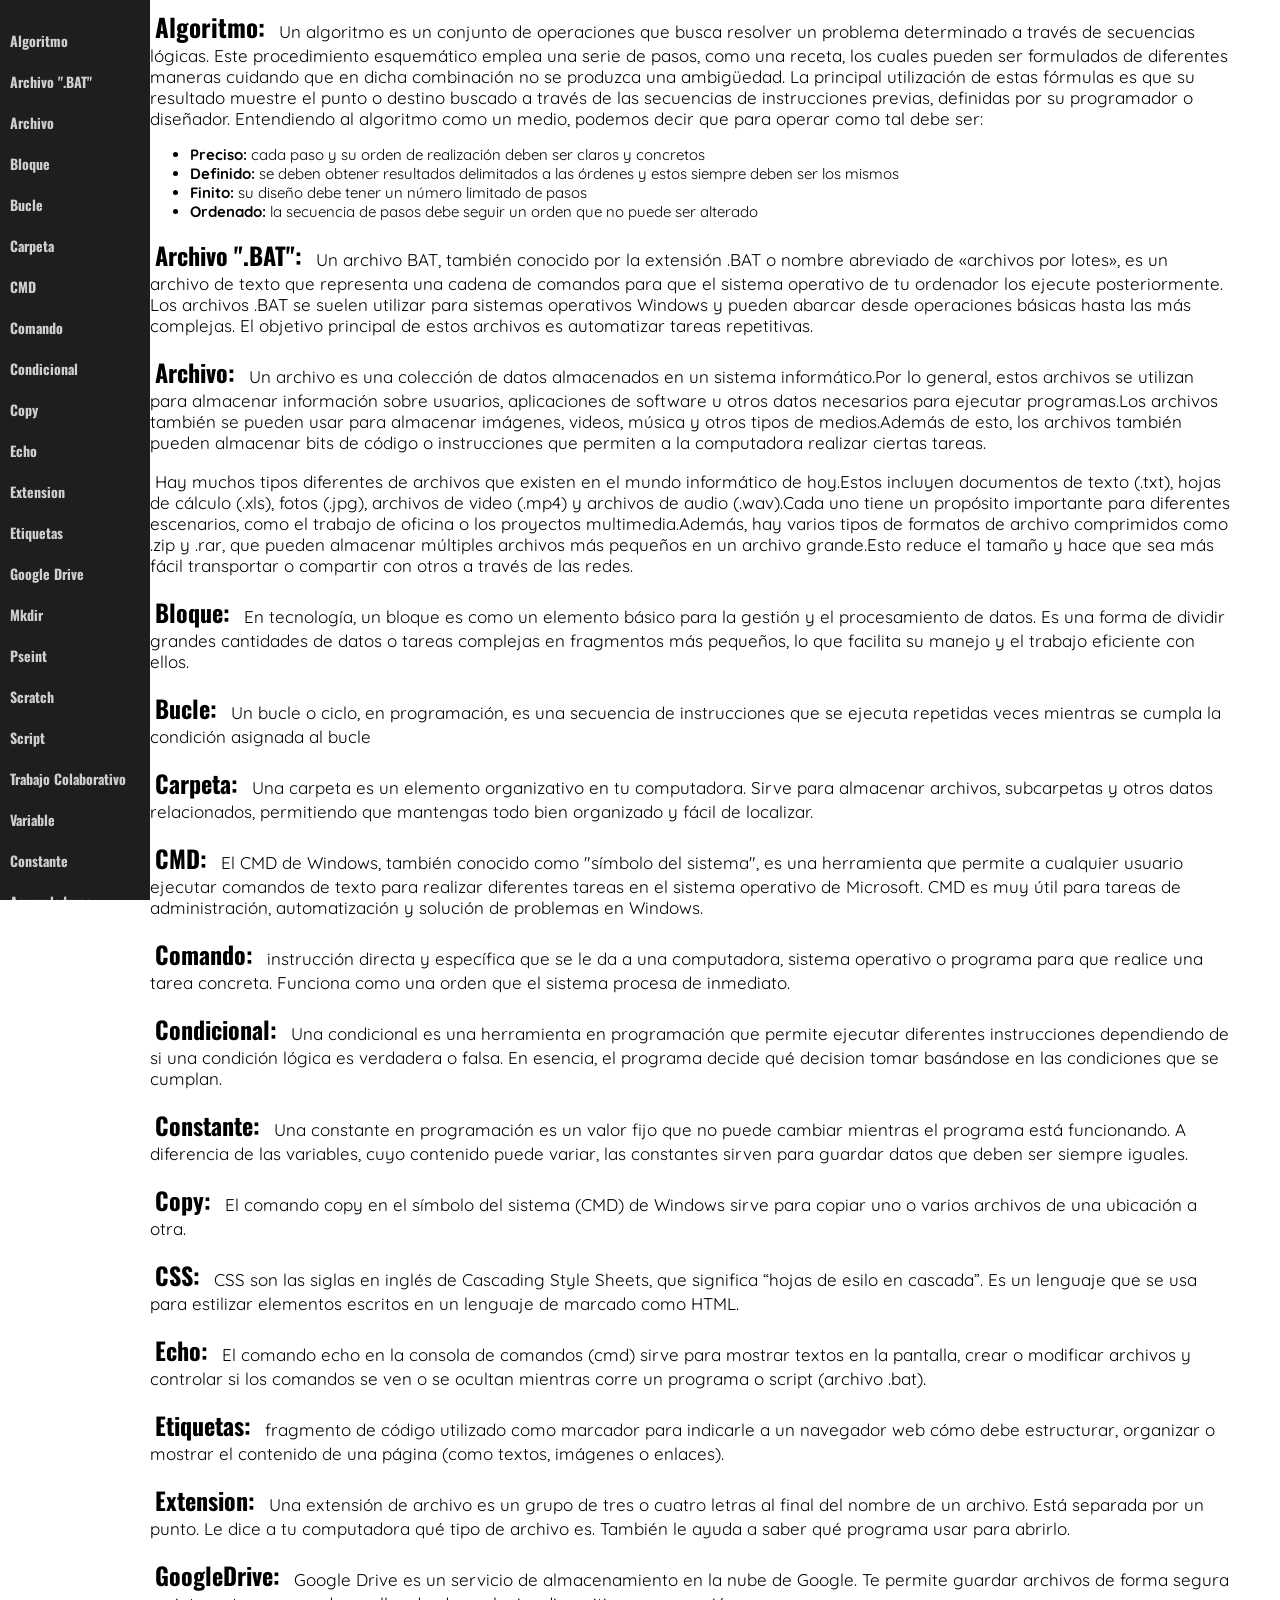
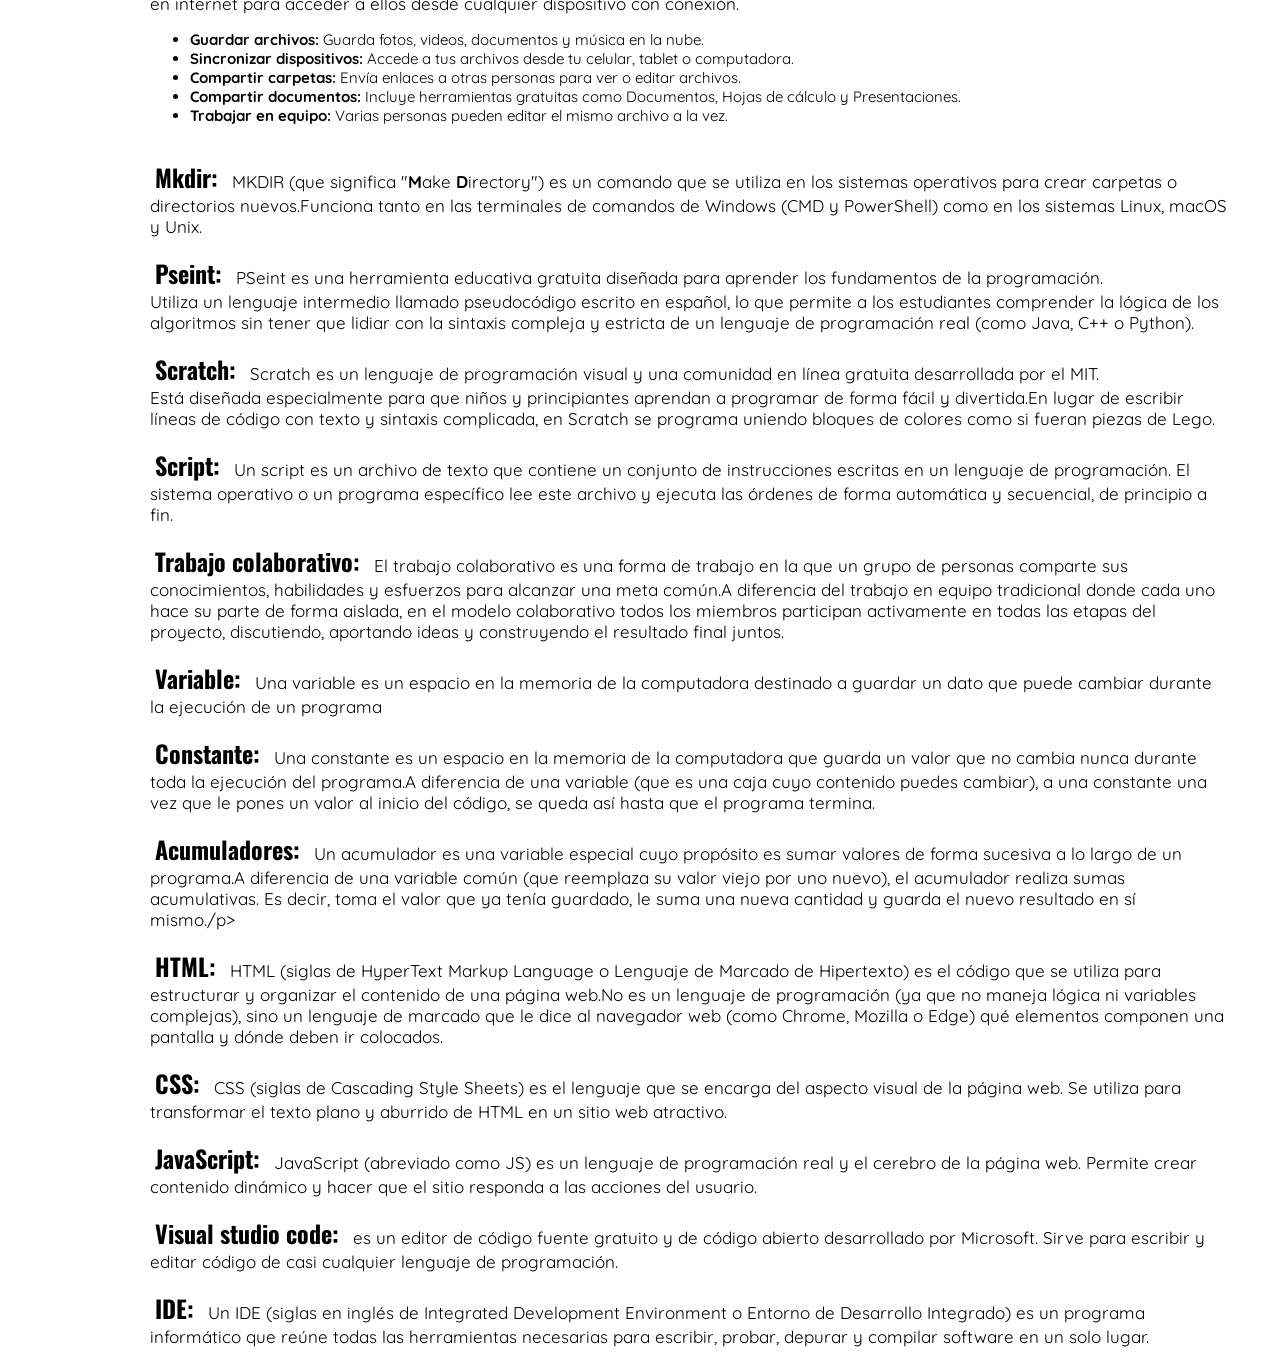
<file: index.html>
<!DOCTYPE html>
<html lang="en">
<head>
    <meta charset="UTF-8">
    <meta name="viewport" content="width=device-width, initial-scale=1.0">
    <title>Document</title>
    <link rel="stylesheet" href="style.css">
</head>
<body>
    <div>
        <nav class="menu">
            <a href="#Algoritmo">Algoritmo</a>
            <a href="#ArchivoBat">Archivo ".BAT"</a>
            <a href="#Archivo">Archivo</a>
            <a href="#Bloque">Bloque</a>
            <a href="#Bucle">Bucle</a>
            <a href="#Carpeta">Carpeta</a>
            <a href="#CMD">CMD</a>
            <a href="#Comando">Comando</a>
            <a href="#Condicional">Condicional</a>
            <a href="#Copy">Copy</a>
            <a href="#Echo">Echo</a>
            <a href="#Extension">Extension</a>
            <a href="#Etiquetas">Etiquetas</a>
            <a href="#GoogleDrive">Google Drive</a>
            <a href="#Mkdir">Mkdir</a>
            <a href="#Pseint">Pseint</a>
            <a href="#Scratich">Scratch</a>
            <a href="#Script">Script</a>
            <a href="#TrabajoColaborativo">Trabajo Colaborativo</a>
            <a href="#Variable">Variable</a>
            <a href="#Constante">Constante</a>
            <a href="#Acumuladores">Acumuladores</a>
            <a href="#HTML">HTML</a>
            <a href="#CSS">CSS</a>
            <a href="#JavaScript">JavaScript</a>
            <a href="#Etiquetas">Etiquetas</a>
            <a href="#VisualStudioCode">Visual Studio Code</a>
            <a href="#IDE">IDE</a>
        </nav>
    </div>
    <section>
    <h2 id="Algoritmo" style="font-size: 25px;" style="color: black;">Algoritmo:</h2>
        
    <p>Un algoritmo es un conjunto de operaciones que busca resolver un problema determinado a través de secuencias lógicas. Este procedimiento esquemático emplea una serie de pasos, como una receta, los cuales pueden ser formulados de diferentes maneras cuidando que en dicha combinación no se produzca una ambigüedad.
    La principal utilización de estas fórmulas es que su resultado muestre el punto o destino buscado a través de las secuencias de instrucciones previas, definidas por su programador o diseñador. Entendiendo al algoritmo como un medio, podemos decir que para operar como tal debe ser:</p>
        
        <ul>
            <li><strong>Preciso:</strong> cada paso y su orden de realización deben ser claros y concretos</li>
            <li><strong>Definido:</strong> se deben obtener resultados delimitados a las órdenes y estos siempre deben ser los mismos</li>
            <li><strong>Finito:</strong> su diseño debe tener un número limitado de pasos</li>
            <li><strong>Ordenado:</strong> la secuencia de pasos debe seguir un orden que no puede ser alterado</li>
        </ul>
    </section>

    <section>
    <h2 id="ArchivoBat">Archivo ".BAT":</h2>
    <p>Un archivo BAT, también conocido por la extensión .BAT o nombre abreviado de «archivos por lotes», es un archivo de texto que representa una cadena de comandos para que el sistema operativo de tu ordenador los ejecute posteriormente. Los archivos .BAT se suelen utilizar para sistemas operativos Windows y pueden abarcar desde operaciones básicas hasta las más complejas. El objetivo principal de estos archivos es automatizar tareas repetitivas.</p>
    </section>    

    <br>
    
    <section>
    <h2 id="Archivo">Archivo:</h2>
    <p>Un archivo es una colección de datos almacenados en un sistema informático.Por lo general, estos archivos se utilizan para almacenar información sobre usuarios, aplicaciones de software u otros datos necesarios para ejecutar programas.Los archivos también se pueden usar para almacenar imágenes, videos, música y otros tipos de medios.Además de esto, los archivos también pueden almacenar bits de código o instrucciones que permiten a la computadora realizar ciertas tareas.</p>
    <br><br>
    <p>Hay muchos tipos diferentes de archivos que existen en el mundo informático de hoy.Estos incluyen documentos de texto (.txt), hojas de cálculo (.xls), fotos (.jpg), archivos de video (.mp4) y archivos de audio (.wav).Cada uno tiene un propósito importante para diferentes escenarios, como el trabajo de oficina o los proyectos multimedia.Además, hay varios tipos de formatos de archivo comprimidos como .zip y .rar, que pueden almacenar múltiples archivos más pequeños en un archivo grande.Esto reduce el tamaño y hace que sea más fácil transportar o compartir con otros a través de las redes.</p>
    </section>    

    <br>

    <section>
    <h2 id="Bloque">Bloque:</h2>
    <p>En tecnología, un bloque es como un elemento básico para la gestión y el procesamiento de datos. Es una forma de dividir grandes cantidades de datos o tareas complejas en fragmentos más pequeños, lo que facilita su manejo y el trabajo eficiente con ellos.</p>
    </section>

    <br>

    <section>
    <h2 id="Bucle">Bucle:</h2>
    <p>Un bucle o ciclo, en programación, es una secuencia de instrucciones que se ejecuta repetidas veces mientras se cumpla la condición asignada al bucle</p>
    </section>

    <br>

    <section>
    <h2 id="Carpeta">Carpeta:</h2>
    <p>Una carpeta es un elemento organizativo en tu computadora. Sirve para almacenar archivos, subcarpetas y otros datos relacionados, permitiendo que mantengas todo bien organizado y fácil de localizar.</p>
    </section>

    <br>

    <section>
    <h2 id="CMD">CMD:</h2>
    <p>El CMD de Windows, también conocido como "símbolo del sistema", es una herramienta que permite a cualquier usuario ejecutar comandos de texto para realizar diferentes tareas en el sistema operativo de Microsoft. CMD es muy útil para tareas de administración, automatización y solución de problemas en Windows.</p>
    </section>

    <br>

    <section>
        <h2 id="Comando">Comando:</h2>
        <p>instrucción directa y específica que se le da a una computadora, sistema operativo o programa para que realice una tarea concreta. Funciona como una orden que el sistema procesa de inmediato.</p>
    </section>

    <br>

    <section>
    <h2 id="Condicional">Condicional:</h2>
    <p>Una condicional es una herramienta en programación que permite ejecutar diferentes instrucciones dependiendo de si una condición lógica es verdadera o falsa. En esencia, el programa decide qué decision tomar basándose en las condiciones que se cumplan.</p>
    </section>

    <br>

    <section>
    <h2 id="Constante">Constante:</h2>
    <p>Una constante en programación es un valor fijo que no puede cambiar mientras el programa está funcionando. A diferencia de las variables, cuyo contenido puede variar, las constantes sirven para guardar datos que deben ser siempre iguales.</p>
    </section>
    <br>

    <section>
    <h2 id="Copy">Copy:</h2>
    <p>El comando copy en el símbolo del sistema (CMD) de Windows sirve para copiar uno o varios archivos de una ubicación a otra.</p>
    </section>

    <br>

    <section>
    <h2 id="CSS">CSS:</h2>
    <p>CSS son las siglas en inglés de Cascading Style Sheets, que significa “hojas de esilo en cascada”. Es un lenguaje que se usa para estilizar elementos escritos en un lenguaje de marcado como HTML.</p>
    </section>

    <br>

    <section>
        <h2 id="Echo">Echo:</h2>
        <p>El comando echo en la consola de comandos (cmd) sirve para mostrar textos en la pantalla, crear o modificar archivos y controlar si los comandos se ven o se ocultan mientras corre un programa o script (archivo .bat).</p>
    </section>

    <br>

    <section>
        <h2 id="Etiquetas">Etiquetas:</h2>
        <p>fragmento de código utilizado como marcador para indicarle a un navegador web cómo debe estructurar, organizar o mostrar el contenido de una página (como textos, imágenes o enlaces).</p>
    </section>

    <br>

    <section>
        <h2 id="Extension">Extension:</h2>
        <p>Una extensión de archivo es un grupo de tres o cuatro letras al final del nombre de un archivo. Está separada por un punto. Le dice a tu computadora qué tipo de archivo es. También le ayuda a saber qué programa usar para abrirlo. </p>
    </section>

    <br>

    <section>
        <h2 id="GoogleDrive">GoogleDrive:</h2>
        <p>Google Drive es un servicio de almacenamiento en la nube de Google. Te permite guardar archivos de forma segura en internet para acceder a ellos desde cualquier dispositivo con conexión.</p>
        <ul>
            <li><strong>Guardar archivos:</strong> Guarda fotos, videos, documentos y música en la nube.</li>
            <li><strong>Sincronizar dispositivos:</strong> Accede a tus archivos desde tu celular, tablet o computadora.</li>
            <li><strong>Compartir carpetas:</strong> Envía enlaces a otras personas para ver o editar archivos.</li>
            <li><strong>Compartir documentos:</strong> Incluye herramientas gratuitas como Documentos, Hojas de cálculo y Presentaciones.</li>
            <li><strong>Trabajar en equipo:</strong> Varias personas pueden editar el mismo archivo a la vez.</li>
        </ul>
    </section>

    <br>

    <section>
        <h2 id="Mkdir">Mkdir:</h2>
        <p>MKDIR (que significa "<strong>M</strong>ake <strong>D</strong>irectory") es un comando que se utiliza en los sistemas operativos para crear carpetas o directorios nuevos.Funciona tanto en las terminales de comandos de Windows (CMD y PowerShell) como en los sistemas Linux, macOS y Unix.</p>
    </section>

    <br>

    <section>
        <h2 id="Pseint">Pseint:</h2>
        <p>PSeint es una herramienta educativa gratuita diseñada para aprender los fundamentos de la programación.
        <br>
        Utiliza un lenguaje intermedio llamado pseudocódigo escrito en español, lo que permite a los estudiantes comprender la lógica de los algoritmos sin tener que lidiar con la sintaxis compleja y estricta de un lenguaje de programación real (como Java, C++ o Python).</p>
    </section>
    
    <br>

    <section>
        <h2 id="Scratch">Scratch:</h2>
        <p>Scratch es un lenguaje de programación visual y una comunidad en línea gratuita desarrollada por el MIT.
        <br>
        Está diseñada especialmente para que niños y principiantes aprendan a programar de forma fácil y divertida.En lugar de escribir líneas de código con texto y sintaxis complicada, en Scratch se programa uniendo bloques de colores como si fueran piezas de Lego.</p>
    </section>

    <br>

    <seciton>
        <h2 id="Script">Script:</h2>
        <p>Un script es un archivo de texto que contiene un conjunto de instrucciones escritas en un lenguaje de programación. El sistema operativo o un programa específico lee este archivo y ejecuta las órdenes de forma automática y secuencial, de principio a fin.</p>
    </seciton>

    <br><br>

    <sectiion>
        <h2 id="TrabajoColaborativo">Trabajo colaborativo:</h2>
        <p>El trabajo colaborativo es una forma de trabajo en la que un grupo de personas comparte sus conocimientos, habilidades y esfuerzos para alcanzar una meta común.A diferencia del trabajo en equipo tradicional donde cada uno hace su parte de forma aislada, en el modelo colaborativo todos los miembros participan activamente en todas las etapas del proyecto, discutiendo, aportando ideas y construyendo el resultado final juntos.</p>
    </sectiion>

    <br><br>

    <section>
        <h2 id="Variable">Variable:</h2>
        <p>Una variable es un espacio en la memoria de la computadora destinado a guardar un dato que puede cambiar durante la ejecución de un programa</p>
    </section>

    <br>

    <section>
        <h2 id="Constante">Constante:</h2>
        <p>Una constante es un espacio en la memoria de la computadora que guarda un valor que no cambia nunca durante toda la ejecución del programa.A diferencia de una variable (que es una caja cuyo contenido puedes cambiar), a una constante una vez que le pones un valor al inicio del código, se queda así hasta que el programa termina.</p>
    </section>

    <br>

    <section>
        <h2 id="Acumuladores">Acumuladores:</h2>
        <p>Un acumulador es una variable especial cuyo propósito es sumar valores de forma sucesiva a lo largo de un programa.A diferencia de una variable común (que reemplaza su valor viejo por uno nuevo), el acumulador realiza sumas acumulativas. Es decir, toma el valor que ya tenía guardado, le suma una nueva cantidad y guarda el nuevo resultado en sí mismo./p>
    </section>

    <br>

    <section>
        <h2 id="HTML">HTML:</h2>
        <p>HTML (siglas de HyperText Markup Language o Lenguaje de Marcado de Hipertexto) es el código que se utiliza para estructurar y organizar el contenido de una página web.No es un lenguaje de programación (ya que no maneja lógica ni variables complejas), sino un lenguaje de marcado que le dice al navegador web (como Chrome, Mozilla o Edge) qué elementos componen una pantalla y dónde deben ir colocados.</p>
    </section>

    <br>

    <section>
        <h2 id="CSS">CSS:</h2>
        <p>CSS (siglas de Cascading Style Sheets) es el lenguaje que se encarga del aspecto visual de la página web. Se utiliza para transformar el texto plano y aburrido de HTML en un sitio web atractivo.</p>
    </section>

    <br>
    
    <section>
        <h2 id="JavaScript">JavaScript:</h2>
        <p>JavaScript (abreviado como JS) es un lenguaje de programación real y el cerebro de la página web. Permite crear contenido dinámico y hacer que el sitio responda a las acciones del usuario.</p>
    </section>

    <br>

    <section>
        <h2 id="VisualStudioCode">Visual studio code:</h2>
        <p>es un editor de código fuente gratuito y de código abierto desarrollado por Microsoft. Sirve para escribir y editar código de casi cualquier lenguaje de programación.</p>
    </section>

    <br>

    <section>
        <h2 id="IDE">IDE:</h2>
        <p>Un IDE (siglas en inglés de Integrated Development Environment o Entorno de Desarrollo Integrado) es un programa informático que reúne todas las herramientas necesarias para escribir, probar, depurar y compilar software en un solo lugar.</p>
    </section>

</body>
</html>
</file>
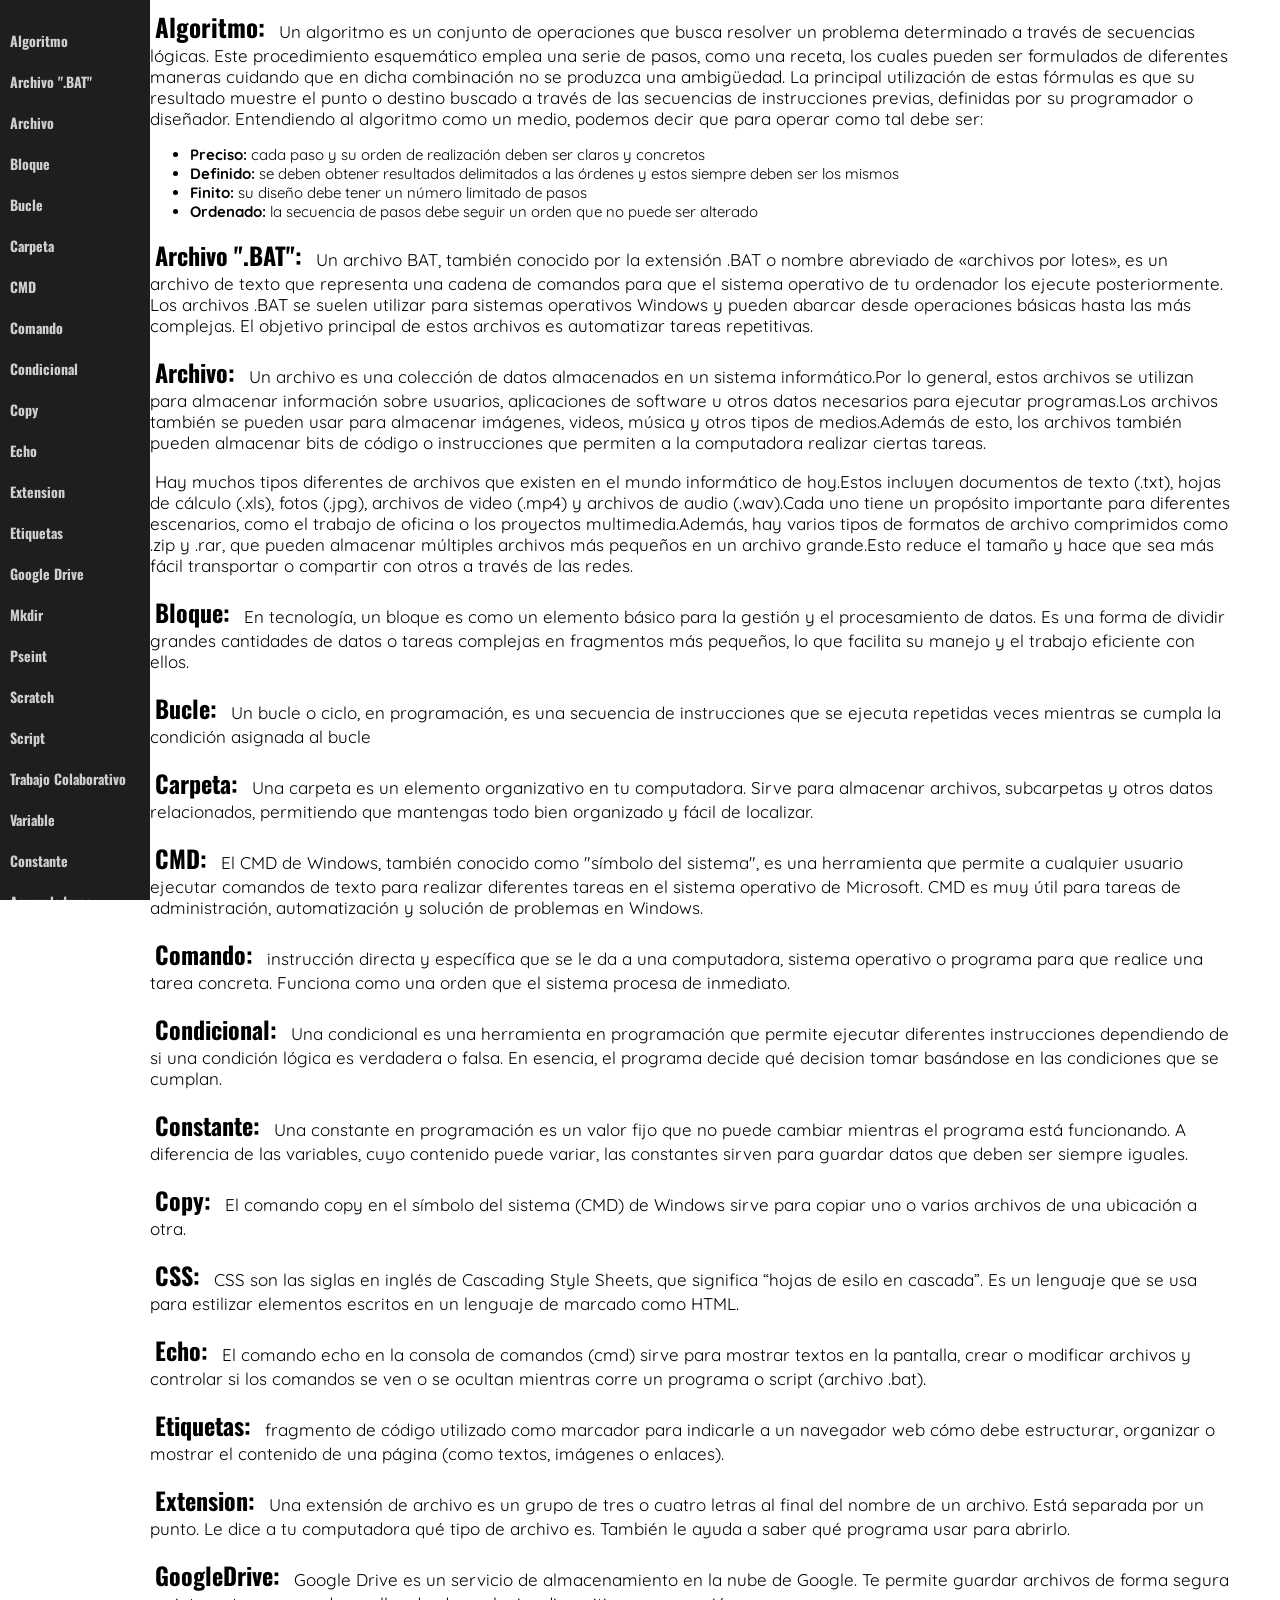
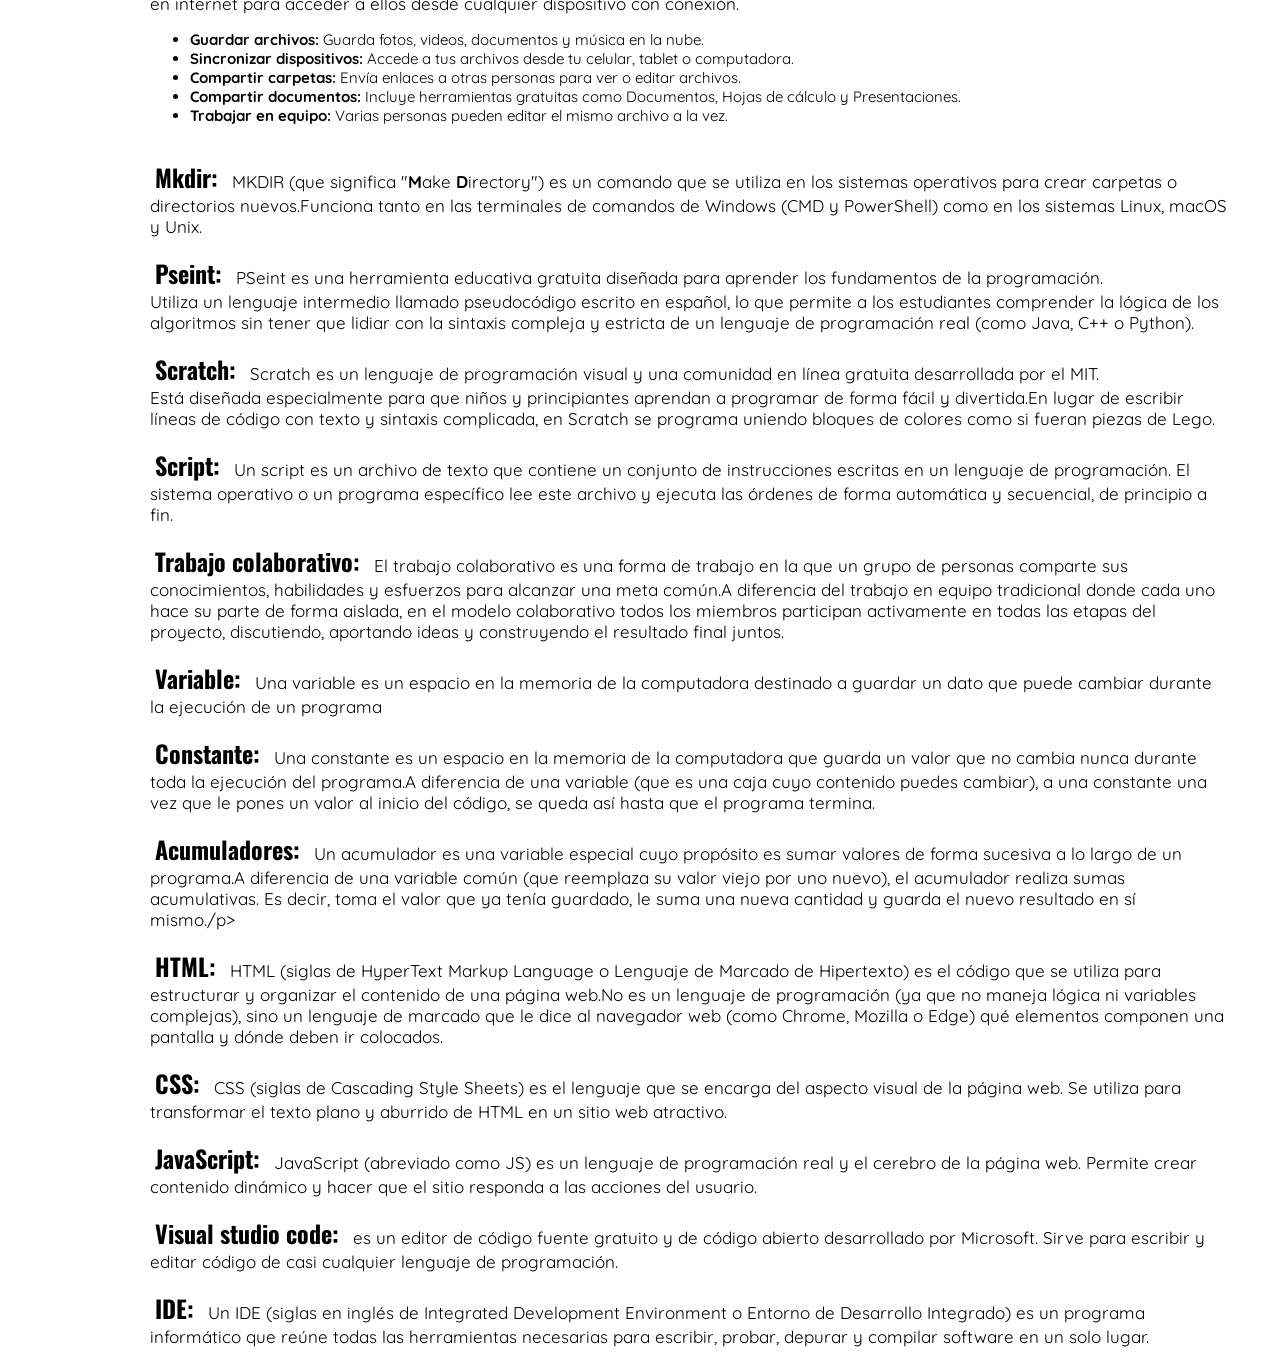
<file: glosario.html>
<!DOCTYPE html>
<html lang="en">
<head>
    <meta charset="UTF-8">
    <meta name="viewport" content="width=device-width, initial-scale=1.0">
    <title>Document</title>
    <link rel="stylesheet" href="glosario.css">
</head>
<body>
    <div>
        <nav class="menu">
            <a href="#Algoritmo">Algoritmo</a>
            <a href="#ArchivoBat">Archivo ".BAT"</a>
            <a href="#Archivo">Archivo</a>
            <a href="#Bloque">Bloque</a>
            <a href="#Bucle">Bucle</a>
            <a href="#Carpeta">Carpeta</a>
            <a href="#CMD">CMD</a>
            <a href="#Comando">Comando</a>
            <a href="#Condicional">Condicional</a>
            <a href="#Copy">Copy</a>
            <a href="#Echo">Echo</a>
            <a href="#Extension">Extension</a>
            <a href="#Etiquetas">Etiquetas</a>
            <a href="#GoogleDrive">Google Drive</a>
            <a href="#Mkdir">Mkdir</a>
            <a href="#Pseint">Pseint</a>
            <a href="#Scratich">Scratch</a>
            <a href="#Script">Script</a>
            <a href="#TrabajoColaborativo">Trabajo Colaborativo</a>
            <a href="#Variable">Variable</a>
            <a href="#Constante">Constante</a>
            <a href="#Acumuladores">Acumuladores</a>
            <a href="#HTML">HTML</a>
            <a href="#CSS">CSS</a>
            <a href="#JavaScript">JavaScript</a>
            <a href="#Etiquetas">Etiquetas</a>
            <a href="#VisualStudioCode">Visual Studio Code</a>
            <a href="#IDE">IDE</a>
        </nav>
    </div>
    <section>
    <h2 id="Algoritmo" style="font-size: 25px;" style="color: black;">Algoritmo:</h2>
        
    <p>Un algoritmo es un conjunto de operaciones que busca resolver un problema determinado a través de secuencias lógicas. Este procedimiento esquemático emplea una serie de pasos, como una receta, los cuales pueden ser formulados de diferentes maneras cuidando que en dicha combinación no se produzca una ambigüedad.
    La principal utilización de estas fórmulas es que su resultado muestre el punto o destino buscado a través de las secuencias de instrucciones previas, definidas por su programador o diseñador. Entendiendo al algoritmo como un medio, podemos decir que para operar como tal debe ser:</p>
        
        <ul>
            <li><strong>Preciso:</strong> cada paso y su orden de realización deben ser claros y concretos</li>
            <li><strong>Definido:</strong> se deben obtener resultados delimitados a las órdenes y estos siempre deben ser los mismos</li>
            <li><strong>Finito:</strong> su diseño debe tener un número limitado de pasos</li>
            <li><strong>Ordenado:</strong> la secuencia de pasos debe seguir un orden que no puede ser alterado</li>
        </ul>
    </section>

    <section>
    <h2 id="ArchivoBat">Archivo ".BAT":</h2>
    <p>Un archivo BAT, también conocido por la extensión .BAT o nombre abreviado de «archivos por lotes», es un archivo de texto que representa una cadena de comandos para que el sistema operativo de tu ordenador los ejecute posteriormente. Los archivos .BAT se suelen utilizar para sistemas operativos Windows y pueden abarcar desde operaciones básicas hasta las más complejas. El objetivo principal de estos archivos es automatizar tareas repetitivas.</p>
    </section>    

    <br>
    
    <section>
    <h2 id="Archivo">Archivo:</h2>
    <p>Un archivo es una colección de datos almacenados en un sistema informático.Por lo general, estos archivos se utilizan para almacenar información sobre usuarios, aplicaciones de software u otros datos necesarios para ejecutar programas.Los archivos también se pueden usar para almacenar imágenes, videos, música y otros tipos de medios.Además de esto, los archivos también pueden almacenar bits de código o instrucciones que permiten a la computadora realizar ciertas tareas.</p>
    <br><br>
    <p>Hay muchos tipos diferentes de archivos que existen en el mundo informático de hoy.Estos incluyen documentos de texto (.txt), hojas de cálculo (.xls), fotos (.jpg), archivos de video (.mp4) y archivos de audio (.wav).Cada uno tiene un propósito importante para diferentes escenarios, como el trabajo de oficina o los proyectos multimedia.Además, hay varios tipos de formatos de archivo comprimidos como .zip y .rar, que pueden almacenar múltiples archivos más pequeños en un archivo grande.Esto reduce el tamaño y hace que sea más fácil transportar o compartir con otros a través de las redes.</p>
    </section>    

    <br>

    <section>
    <h2 id="Bloque">Bloque:</h2>
    <p>En tecnología, un bloque es como un elemento básico para la gestión y el procesamiento de datos. Es una forma de dividir grandes cantidades de datos o tareas complejas en fragmentos más pequeños, lo que facilita su manejo y el trabajo eficiente con ellos.</p>
    </section>

    <br>

    <section>
    <h2 id="Bucle">Bucle:</h2>
    <p>Un bucle o ciclo, en programación, es una secuencia de instrucciones que se ejecuta repetidas veces mientras se cumpla la condición asignada al bucle</p>
    </section>

    <br>

    <section>
    <h2 id="Carpeta">Carpeta:</h2>
    <p>Una carpeta es un elemento organizativo en tu computadora. Sirve para almacenar archivos, subcarpetas y otros datos relacionados, permitiendo que mantengas todo bien organizado y fácil de localizar.</p>
    </section>

    <br>

    <section>
    <h2 id="CMD">CMD:</h2>
    <p>El CMD de Windows, también conocido como "símbolo del sistema", es una herramienta que permite a cualquier usuario ejecutar comandos de texto para realizar diferentes tareas en el sistema operativo de Microsoft. CMD es muy útil para tareas de administración, automatización y solución de problemas en Windows.</p>
    </section>

    <br>

    <section>
        <h2 id="Comando">Comando:</h2>
        <p>instrucción directa y específica que se le da a una computadora, sistema operativo o programa para que realice una tarea concreta. Funciona como una orden que el sistema procesa de inmediato.</p>
    </section>

    <br>

    <section>
    <h2 id="Condicional">Condicional:</h2>
    <p>Una condicional es una herramienta en programación que permite ejecutar diferentes instrucciones dependiendo de si una condición lógica es verdadera o falsa. En esencia, el programa decide qué decision tomar basándose en las condiciones que se cumplan.</p>
    </section>

    <br>

    <section>
    <h2 id="Constante">Constante:</h2>
    <p>Una constante en programación es un valor fijo que no puede cambiar mientras el programa está funcionando. A diferencia de las variables, cuyo contenido puede variar, las constantes sirven para guardar datos que deben ser siempre iguales.</p>
    </section>
    <br>

    <section>
    <h2 id="Copy">Copy:</h2>
    <p>El comando copy en el símbolo del sistema (CMD) de Windows sirve para copiar uno o varios archivos de una ubicación a otra.</p>
    </section>

    <br>

    <section>
    <h2 id="CSS">CSS:</h2>
    <p>CSS son las siglas en inglés de Cascading Style Sheets, que significa “hojas de esilo en cascada”. Es un lenguaje que se usa para estilizar elementos escritos en un lenguaje de marcado como HTML.</p>
    </section>

    <br>

    <section>
        <h2 id="Echo">Echo:</h2>
        <p>El comando echo en la consola de comandos (cmd) sirve para mostrar textos en la pantalla, crear o modificar archivos y controlar si los comandos se ven o se ocultan mientras corre un programa o script (archivo .bat).</p>
    </section>

    <br>

    <section>
        <h2 id="Etiquetas">Etiquetas:</h2>
        <p>fragmento de código utilizado como marcador para indicarle a un navegador web cómo debe estructurar, organizar o mostrar el contenido de una página (como textos, imágenes o enlaces).</p>
    </section>

    <br>

    <section>
        <h2 id="Extension">Extension:</h2>
        <p>Una extensión de archivo es un grupo de tres o cuatro letras al final del nombre de un archivo. Está separada por un punto. Le dice a tu computadora qué tipo de archivo es. También le ayuda a saber qué programa usar para abrirlo. </p>
    </section>

    <br>

    <section>
        <h2 id="GoogleDrive">GoogleDrive:</h2>
        <p>Google Drive es un servicio de almacenamiento en la nube de Google. Te permite guardar archivos de forma segura en internet para acceder a ellos desde cualquier dispositivo con conexión.</p>
        <ul>
            <li><strong>Guardar archivos:</strong> Guarda fotos, videos, documentos y música en la nube.</li>
            <li><strong>Sincronizar dispositivos:</strong> Accede a tus archivos desde tu celular, tablet o computadora.</li>
            <li><strong>Compartir carpetas:</strong> Envía enlaces a otras personas para ver o editar archivos.</li>
            <li><strong>Compartir documentos:</strong> Incluye herramientas gratuitas como Documentos, Hojas de cálculo y Presentaciones.</li>
            <li><strong>Trabajar en equipo:</strong> Varias personas pueden editar el mismo archivo a la vez.</li>
        </ul>
    </section>

    <br>

    <section>
        <h2 id="Mkdir">Mkdir:</h2>
        <p>MKDIR (que significa "<strong>M</strong>ake <strong>D</strong>irectory") es un comando que se utiliza en los sistemas operativos para crear carpetas o directorios nuevos.Funciona tanto en las terminales de comandos de Windows (CMD y PowerShell) como en los sistemas Linux, macOS y Unix.</p>
    </section>

    <br>

    <section>
        <h2 id="Pseint">Pseint:</h2>
        <p>PSeint es una herramienta educativa gratuita diseñada para aprender los fundamentos de la programación.
        <br>
        Utiliza un lenguaje intermedio llamado pseudocódigo escrito en español, lo que permite a los estudiantes comprender la lógica de los algoritmos sin tener que lidiar con la sintaxis compleja y estricta de un lenguaje de programación real (como Java, C++ o Python).</p>
    </section>
    
    <br>

    <section>
        <h2 id="Scratch">Scratch:</h2>
        <p>Scratch es un lenguaje de programación visual y una comunidad en línea gratuita desarrollada por el MIT.
        <br>
        Está diseñada especialmente para que niños y principiantes aprendan a programar de forma fácil y divertida.En lugar de escribir líneas de código con texto y sintaxis complicada, en Scratch se programa uniendo bloques de colores como si fueran piezas de Lego.</p>
    </section>

    <br>

    <seciton>
        <h2 id="Script">Script:</h2>
        <p>Un script es un archivo de texto que contiene un conjunto de instrucciones escritas en un lenguaje de programación. El sistema operativo o un programa específico lee este archivo y ejecuta las órdenes de forma automática y secuencial, de principio a fin.</p>
    </seciton>

    <br><br>

    <sectiion>
        <h2 id="TrabajoColaborativo">Trabajo colaborativo:</h2>
        <p>El trabajo colaborativo es una forma de trabajo en la que un grupo de personas comparte sus conocimientos, habilidades y esfuerzos para alcanzar una meta común.A diferencia del trabajo en equipo tradicional donde cada uno hace su parte de forma aislada, en el modelo colaborativo todos los miembros participan activamente en todas las etapas del proyecto, discutiendo, aportando ideas y construyendo el resultado final juntos.</p>
    </sectiion>

    <br><br>

    <section>
        <h2 id="Variable">Variable:</h2>
        <p>Una variable es un espacio en la memoria de la computadora destinado a guardar un dato que puede cambiar durante la ejecución de un programa</p>
    </section>

    <br>

    <section>
        <h2 id="Constante">Constante:</h2>
        <p>Una constante es un espacio en la memoria de la computadora que guarda un valor que no cambia nunca durante toda la ejecución del programa.A diferencia de una variable (que es una caja cuyo contenido puedes cambiar), a una constante una vez que le pones un valor al inicio del código, se queda así hasta que el programa termina.</p>
    </section>

    <br>

    <section>
        <h2 id="Acumuladores">Acumuladores:</h2>
        <p>Un acumulador es una variable especial cuyo propósito es sumar valores de forma sucesiva a lo largo de un programa.A diferencia de una variable común (que reemplaza su valor viejo por uno nuevo), el acumulador realiza sumas acumulativas. Es decir, toma el valor que ya tenía guardado, le suma una nueva cantidad y guarda el nuevo resultado en sí mismo./p>
    </section>

    <br>

    <section>
        <h2 id="HTML">HTML:</h2>
        <p>HTML (siglas de HyperText Markup Language o Lenguaje de Marcado de Hipertexto) es el código que se utiliza para estructurar y organizar el contenido de una página web.No es un lenguaje de programación (ya que no maneja lógica ni variables complejas), sino un lenguaje de marcado que le dice al navegador web (como Chrome, Mozilla o Edge) qué elementos componen una pantalla y dónde deben ir colocados.</p>
    </section>

    <br>

    <section>
        <h2 id="CSS">CSS:</h2>
        <p>CSS (siglas de Cascading Style Sheets) es el lenguaje que se encarga del aspecto visual de la página web. Se utiliza para transformar el texto plano y aburrido de HTML en un sitio web atractivo.</p>
    </section>

    <br>
    
    <section>
        <h2 id="JavaScript">JavaScript:</h2>
        <p>JavaScript (abreviado como JS) es un lenguaje de programación real y el cerebro de la página web. Permite crear contenido dinámico y hacer que el sitio responda a las acciones del usuario.</p>
    </section>

    <br>

    <section>
        <h2 id="VisualStudioCode">Visual studio code:</h2>
        <p>es un editor de código fuente gratuito y de código abierto desarrollado por Microsoft. Sirve para escribir y editar código de casi cualquier lenguaje de programación.</p>
    </section>

    <br>

    <section>
        <h2 id="IDE">IDE:</h2>
        <p>Un IDE (siglas en inglés de Integrated Development Environment o Entorno de Desarrollo Integrado) es un programa informático que reúne todas las herramientas necesarias para escribir, probar, depurar y compilar software en un solo lugar.</p>
    </section>

</body>
</html>
</file>
<file: style.css>
@import url('https://fonts.googleapis.com/css2?family=Quicksand:wght@300..700&display=swap');
@import url('https://fonts.googleapis.com/css2?family=Oswald:wght@200..700&display=swap');

html{
    scroll-behavior: smooth;
}

h2, p{
    display: inline;
    padding: 5px;
}

p{
    font-family: "Quicksand", sans-serif;
    font-size: 17px;
}

h2{
    font-family: "Oswald", sans-serif;
    font-weight: bold;
}

li{
    font-size: 15px;
    font-family: "Quicksand", sans-serif;
}

body{
    margin-left: 150px;
    margin-right: 50px;
}

.menu {
    width: 150px;
    height: 100vh;
    background-color: #1e1e1e;
    display: flex;
    flex-direction: column;
    padding: 20px 0;
    box-sizing: border-box;
    position: fixed;
    left: 0;
    top: 0;
    overflow-y: auto;
}

.menu a {
    font-size: 50px;
    font-family: "Oswald", sans-serif;
    font-weight: bold;
    color: #cfcfcf;
    text-decoration: none;
    padding: 10px;
    font-size: 14px;
    transition: background 0.3s, color 0.3s;
}
</file>
<file: glosario.css>
@import url('https://fonts.googleapis.com/css2?family=Quicksand:wght@300..700&display=swap');
@import url('https://fonts.googleapis.com/css2?family=Oswald:wght@200..700&display=swap');

html{
    scroll-behavior: smooth;
}

h2, p{
    display: inline;
    padding: 5px;
}

p{
    font-family: "Quicksand", sans-serif;
    font-size: 17px;
}

h2{
    font-family: "Oswald", sans-serif;
    font-weight: bold;
}

li{
    font-size: 15px;
    font-family: "Quicksand", sans-serif;
}

body{
    margin-left: 150px;
    margin-right: 50px;
}

.menu {
    width: 150px;
    height: 100vh;
    background-color: #1e1e1e;
    display: flex;
    flex-direction: column;
    padding: 20px 0;
    box-sizing: border-box;
    position: fixed;
    left: 0;
    top: 0;
    overflow-y: auto;
}

.menu a {
    font-size: 50px;
    font-family: "Oswald", sans-serif;
    font-weight: bold;
    color: #cfcfcf;
    text-decoration: none;
    padding: 10px;
    font-size: 14px;
    transition: background 0.3s, color 0.3s;
}
</file>
